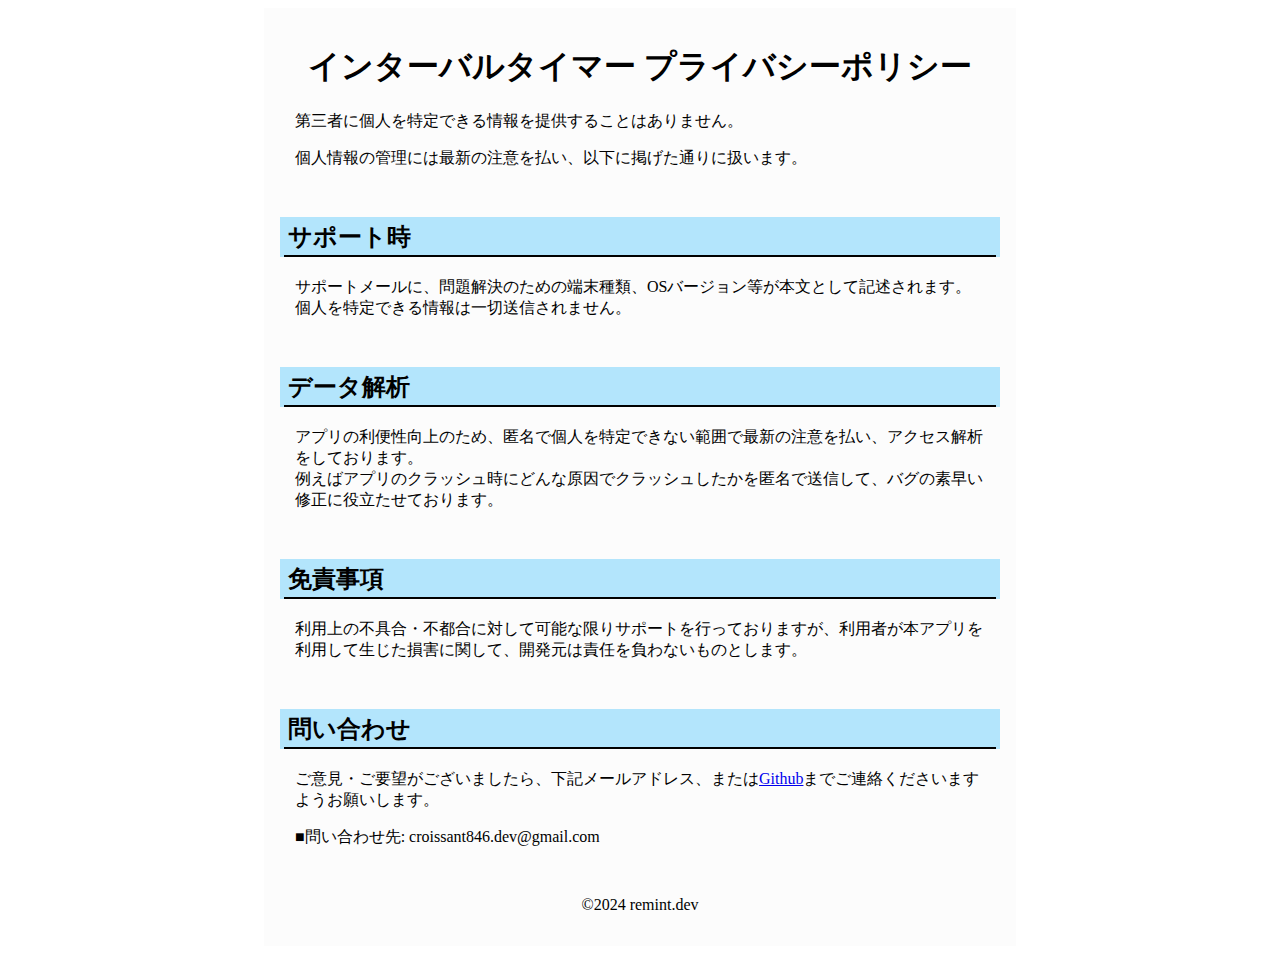
<file: index.html>
<!DOCTYPE html>
<html lang="en">
<head>
    <meta charset="UTF-8">
    <meta name="viewport" content="width=device-width, initial-scale=1.0">
    <title>Document</title>
    <link rel="stylesheet" type="text/css" href="./style.css">
</head>
<body>
    <div id="content">
        <h1>インターバルタイマー プライバシーポリシー</h1>
        <p>第三者に個人を特定できる情報を提供することはありません。</p>
        <p>個人情報の管理には最新の注意を払い、以下に掲げた通りに扱います。</p>

        <h2>サポート時</h2>
        <p>サポートメールに、問題解決のための端末種類、OSバージョン等が本文として記述されます。<br>個人を特定できる情報は一切送信されません。</p>

        <h2>データ解析</h2>
        <p>アプリの利便性向上のため、匿名で個人を特定できない範囲で最新の注意を払い、アクセス解析をしております。<br>例えばアプリのクラッシュ時にどんな原因でクラッシュしたかを匿名で送信して、バグの素早い修正に役立たせております。</p>

        <h2>免責事項</h2>
        <p>利用上の不具合・不都合に対して可能な限りサポートを行っておりますが、利用者が本アプリを利用して生じた損害に関して、開発元は責任を負わないものとします。</p>

        <h2>問い合わせ</h2>
        <p>ご意見・ご要望がございましたら、下記メールアドレス、または<a href="https://github.com/Remint20/remint.dev.github.io/issues">Github</a>までご連絡くださいますようお願いします。</p>
        <p>■問い合わせ先: croissant846.dev@gmail.com</p>
        
        <div id="fotter">
            <p>©2024 remint.dev</p>
        </div>
    </div>
</body>
</html>
</file>
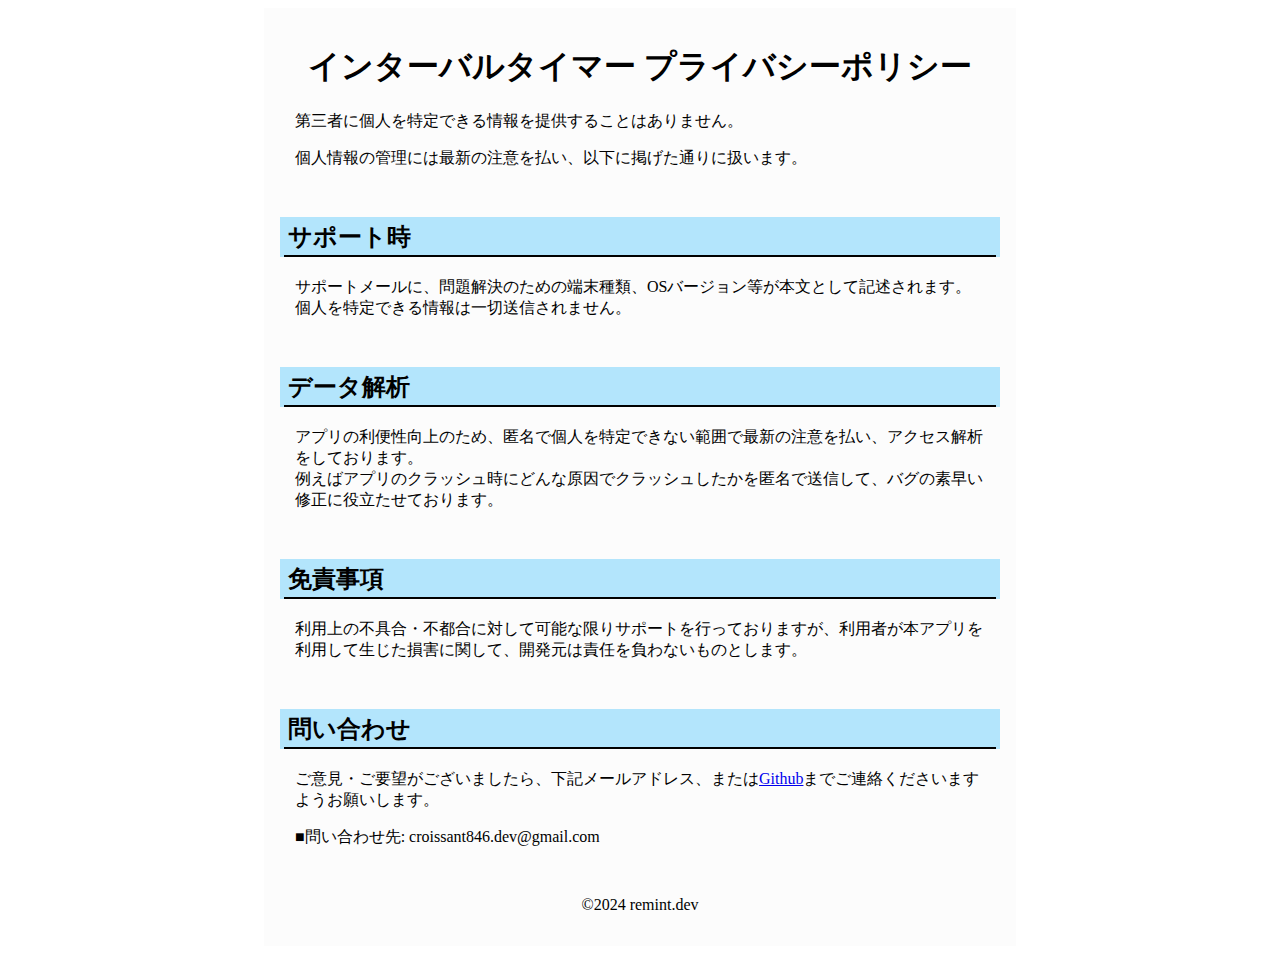
<file: interval_timer/index.html>
<!DOCTYPE html>
<html lang="en">
<head>
    <meta charset="UTF-8">
    <meta name="viewport" content="width=device-width, initial-scale=1.0">
    <title>Document</title>
    <link rel="stylesheet" type="text/css" href="./style.css">
</head>
<body>
    <div id="content">
        <h1>インターバルタイマー プライバシーポリシー</h1>
        <p>第三者に個人を特定できる情報を提供することはありません。</p>
        <p>個人情報の管理には最新の注意を払い、以下に掲げた通りに扱います。</p>

        <h2>サポート時</h2>
        <p>サポートメールに、問題解決のための端末種類、OSバージョン等が本文として記述されます。<br>個人を特定できる情報は一切送信されません。</p>

        <h2>データ解析</h2>
        <p>アプリの利便性向上のため、匿名で個人を特定できない範囲で最新の注意を払い、アクセス解析をしております。<br>例えばアプリのクラッシュ時にどんな原因でクラッシュしたかを匿名で送信して、バグの素早い修正に役立たせております。</p>

        <h2>免責事項</h2>
        <p>利用上の不具合・不都合に対して可能な限りサポートを行っておりますが、利用者が本アプリを利用して生じた損害に関して、開発元は責任を負わないものとします。</p>

        <h2>問い合わせ</h2>
        <p>ご意見・ご要望がございましたら、下記メールアドレス、または<a href="https://github.com/Remint20/remint.dev.github.io/issues">Github</a>までご連絡くださいますようお願いします。</p>
        <p>■問い合わせ先: croissant846.dev@gmail.com</p>
        
        <div id="fotter">
            <p>©2024 remint.dev</p>
        </div>
    </div>
</body>
</html>
</file>
<file: style.css>
#content {
    width: 720px;
    padding: 16px;
    margin: 0 auto;
    background-color: #fcfcfc;
    /* background-color: #ffc107; */
}

h1 {
    text-align: center;
}


h2 {
    position: relative;
    padding: 4px 8px;
    margin-top: 48px;
    background-color: #b3e5fc;
}
h2::before {
    position: absolute;
    content: "";
    height: 2px;
    width: 712px;
    background-color: black;
    top: 1.6em;
    left: 4px;
    z-index: 999;
}

p {
    padding: 0 15px;
}

#fotter {
    margin-top: 48px;
}
#fotter p {
    text-align: center;
}
</file>
<file: interval_timer/style.css>
#content {
    width: 720px;
    padding: 16px;
    margin: 0 auto;
    background-color: #fcfcfc;
    /* background-color: #ffc107; */
}

h1 {
    text-align: center;
}


h2 {
    position: relative;
    padding: 4px 8px;
    margin-top: 48px;
    background-color: #b3e5fc;
}
h2::before {
    position: absolute;
    content: "";
    height: 2px;
    width: 712px;
    background-color: black;
    top: 1.6em;
    left: 4px;
    z-index: 999;
}

p {
    padding: 0 15px;
}

#fotter {
    margin-top: 48px;
}
#fotter p {
    text-align: center;
}
</file>
